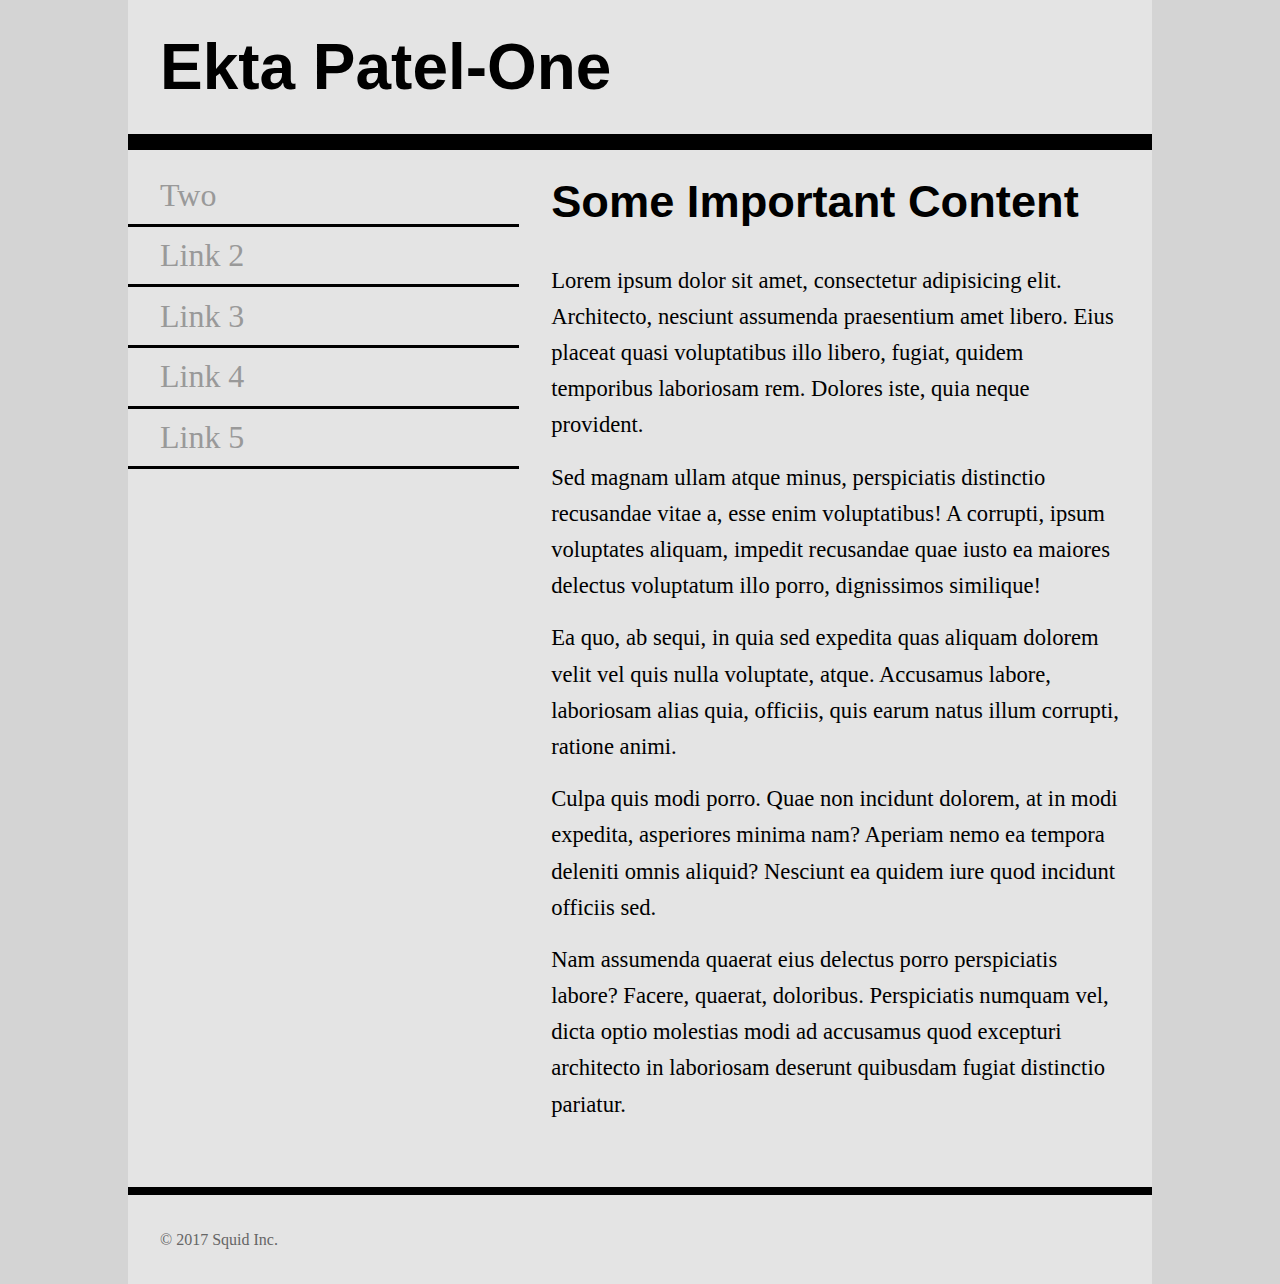
<file: index.html>
<!DOCTYPE html>
<html lang="en">
<head>
    <meta charset="UTF-8">
    <title>Font Assignment</title>
    <!-- two pages are 
    index.html with sans-serif headings and serif body text
    
    two.html with serif headings and sans-serif body text
    
    don't forget to add your google font <link> in the right place
    -->
    <meta name="viewpoint" content="width=device-width" />
    <link href="one.css" rel="stylesheet" type="text/css"/>
    <link href="https://fonts.google.com/" rel="stylesheet" type="text/css">
</head>
<body>
    <div class="wrapper">
        <header>
            <h1>Ekta Patel-One</h1>
        </header>
        <nav>
           
            <ul>
                <li><a href="two.html">Two</a></li>
                <li><a href="#">Link 2</a></li>
                <li><a href="#">Link 3</a></li>
                <li><a href="#">Link 4</a></li>
                <li><a href="#">Link 5</a></li>
            </ul>
        </nav>
        <main>
            <h2>Some Important Content</h2>
            <p>Lorem ipsum dolor sit amet, consectetur adipisicing elit. Architecto, nesciunt assumenda praesentium amet libero. Eius placeat quasi voluptatibus illo libero, fugiat, quidem temporibus laboriosam rem. Dolores iste, quia neque provident.</p>
            <p>Sed magnam ullam atque minus, perspiciatis distinctio recusandae vitae a, esse enim voluptatibus! A corrupti, ipsum voluptates aliquam, impedit recusandae quae iusto ea maiores delectus voluptatum illo porro, dignissimos similique!</p>
            <p>Ea quo, ab sequi, in quia sed expedita quas aliquam dolorem velit vel quis nulla voluptate, atque. Accusamus labore, laboriosam alias quia, officiis, quis earum natus illum corrupti, ratione animi.</p>
            <p>Culpa quis modi porro. Quae non incidunt dolorem, at in modi expedita, asperiores minima nam? Aperiam nemo ea tempora deleniti omnis aliquid? Nesciunt ea quidem iure quod incidunt officiis sed.</p>
            <p>Nam assumenda quaerat eius delectus porro perspiciatis labore? Facere, quaerat, doloribus. Perspiciatis numquam vel, dicta optio molestias modi ad accusamus quod excepturi architecto in laboriosam deserunt quibusdam fugiat distinctio pariatur.</p>
        </main>
        <footer>
            <p>&copy; 2017 Squid Inc.</p>
        </footer>
    </div>
</body>
</html>
</file>
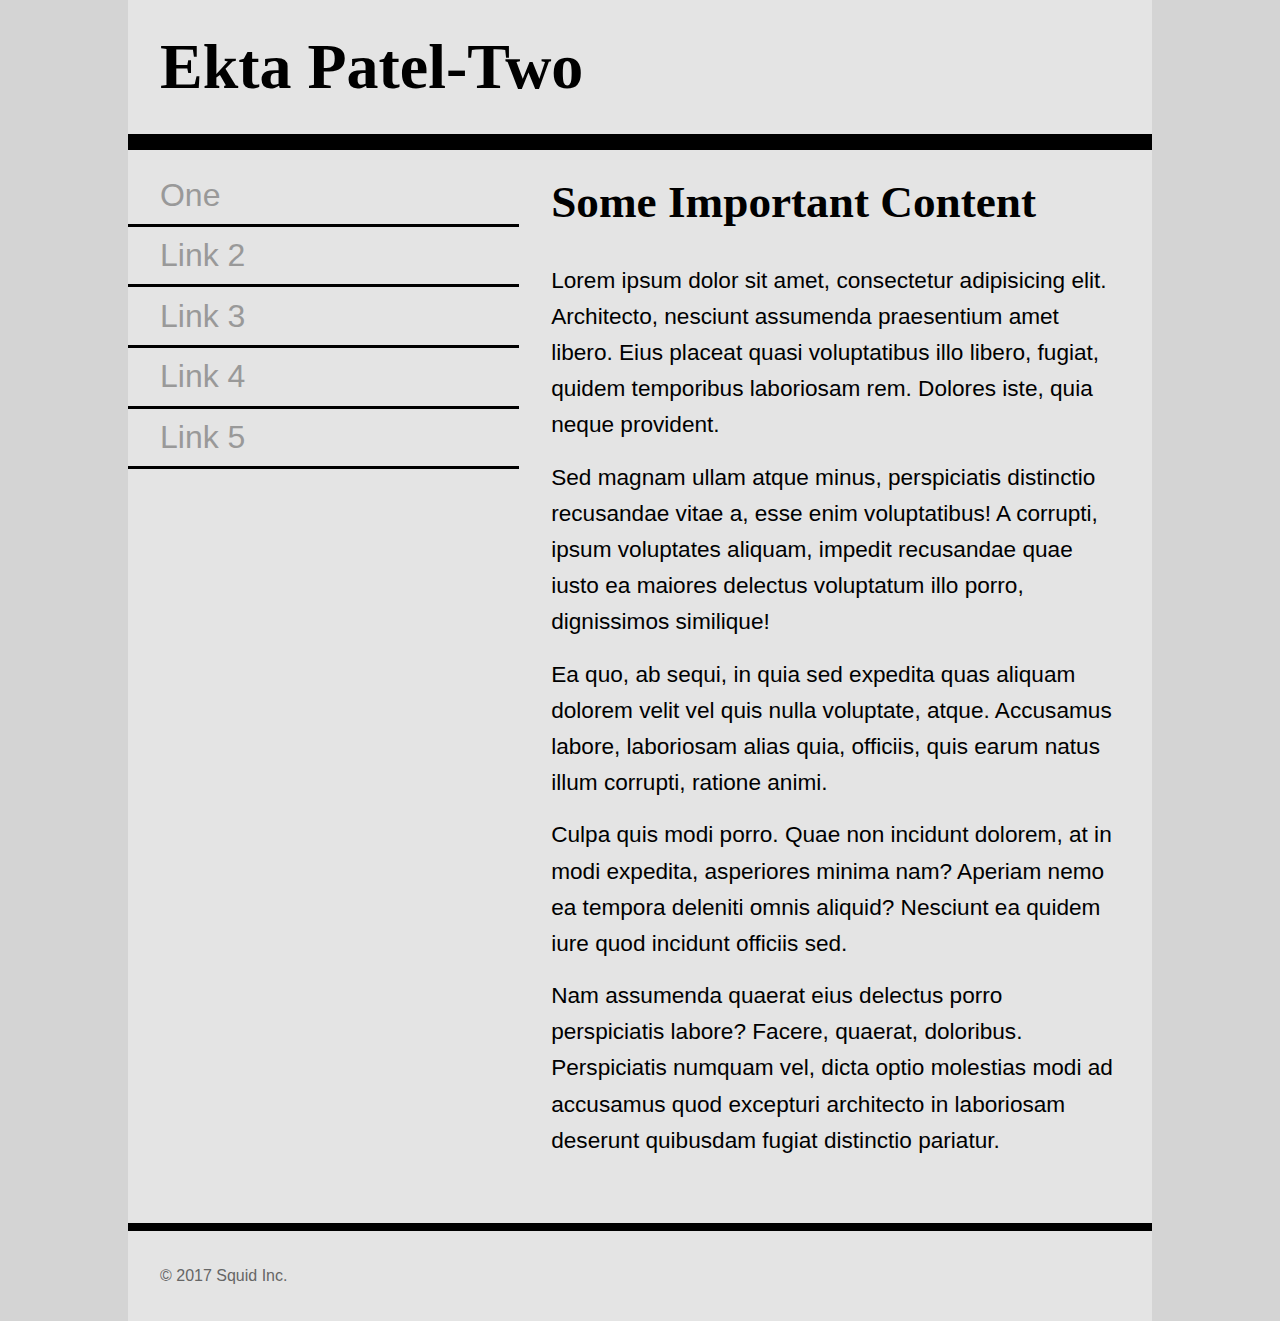
<file: two.html>
<!DOCTYPE html>
<html lang="en">
<head>
    <meta charset="UTF-8">
    <title>Font Assignment</title>
    <!-- two pages are 
    index.html with sans-serif headings and serif body text
    
    two.html with serif headings and sans-serif body text
    
    don't forget to add your google font <link> in the right place
    -->
    <meta name="viewpoint" content="width=device-width" />
    <link href="https://fonts.googleapis.com/css?family=Droid+Serif|Oxygen" rel="stylesheet">
    <link href="two.css" rel="stylesheet" type="text/css"/>
    

</head>
<body>
    <div class="wrapper">
        <header>
            <h1>Ekta Patel-Two</h1>
        </header>
        <nav>
            <ul>
                <li><a href="index.html">One</a></li>
                <li><a href="#">Link 2</a></li>
                <li><a href="#">Link 3</a></li>
                <li><a href="#">Link 4</a></li>
                <li><a href="#">Link 5</a></li>
            </ul>
        </nav>
        <main>
            <h2>Some Important Content</h2>
            <p>Lorem ipsum dolor sit amet, consectetur adipisicing elit. Architecto, nesciunt assumenda praesentium amet libero. Eius placeat quasi voluptatibus illo libero, fugiat, quidem temporibus laboriosam rem. Dolores iste, quia neque provident.</p>
            <p>Sed magnam ullam atque minus, perspiciatis distinctio recusandae vitae a, esse enim voluptatibus! A corrupti, ipsum voluptates aliquam, impedit recusandae quae iusto ea maiores delectus voluptatum illo porro, dignissimos similique!</p>
            <p>Ea quo, ab sequi, in quia sed expedita quas aliquam dolorem velit vel quis nulla voluptate, atque. Accusamus labore, laboriosam alias quia, officiis, quis earum natus illum corrupti, ratione animi.</p>
            <p>Culpa quis modi porro. Quae non incidunt dolorem, at in modi expedita, asperiores minima nam? Aperiam nemo ea tempora deleniti omnis aliquid? Nesciunt ea quidem iure quod incidunt officiis sed.</p>
            <p>Nam assumenda quaerat eius delectus porro perspiciatis labore? Facere, quaerat, doloribus. Perspiciatis numquam vel, dicta optio molestias modi ad accusamus quod excepturi architecto in laboriosam deserunt quibusdam fugiat distinctio pariatur.</p>
        </main>
        <footer>
            <p>&copy; 2017 Squid Inc.</p>
        </footer>
    </div>
</body>
</html>
</file>
<file: one.css>
*{
    padding: 0;
    margin: 0;
    box-sizing: border-box;
}
html{
    font-size: 16px;
    line-height: 1.6;
    font-family: 'Slabo 27px',Times, serif;
}
html,body{
    background-color: #d4d4d4;
    font-family: 'Slabo 27px',Times, serif;
}
h1{
    font-family: 'Roboto',Helvetica,sans-serif;
    font-size: 3.998rem;
    padding:1rem 2rem;
}
h2{
    font-family: 'Roboto',Helvetica, sans-serif;
    font-size: 2.827rem;
    padding:1rem 2rem;
}
nav ul{
    padding:1rem 0;
}
nav li{
    font-size: 1.999rem;
    list-style-type: none;
}
nav li>a{
    display: block;
    text-decoration: none;
    border-bottom: 0.2rem solid black;
    padding: 0.2rem 2rem;
    color: #999;
}
nav li>a:hover,
nav li>a:active{
    color: #222;
}
p{
    font-size: 1.414rem;
    padding:0.5rem 2rem;
}
main p:last-child{
    padding-bottom: 4rem;
}
.wrapper{
    width: 80%;
    max-width: 1200px;
    margin: 0 auto;
    background-color: #e4e4e4;
}
header{
    width:100%;
    border-bottom: 1rem solid black;
}
nav{
    float:left;
    width: 38.2%;
}
main{
    float:right;
    width: 61.8%;
}
footer{
    clear:both;
    width: 100%;
    border-top: 0.5rem solid black;
}
footer p{
    font-size: 1rem;
    padding: 2rem;
    color: #666;
}
</file>
<file: two.css>
*{
    padding: 0;
    margin: 0;
    box-sizing: border-box;
}
html{
    font-size: 16px;
    line-height: 1.6;
    font-family: 'Nunito',Helvetica, sans-serif;
}
html,body{
    background-color: #d4d4d4;
    font-family: 'Nunito',Helvetica, sans-serif;
}
h1{
    font-family: 'Merriweather',Times, serif;
    font-size: 3.998rem;
    padding:1rem 2rem;
}
h2{
    font-family: 'Merriweather',Times, serif;
    font-size: 2.827rem;
    padding:1rem 2rem;
}
nav ul{
    padding:1rem 0;
}
nav li{
    font-size: 1.999rem;
    list-style-type: none;
}
nav li>a{
    display: block;
    text-decoration: none;
    border-bottom: 0.2rem solid black;
    padding: 0.2rem 2rem;
    color: #999;
}
nav li>a:hover,
nav li>a:active{
    color: #222;
}
p{
    font-size: 1.414rem;
    padding:0.5rem 2rem;
}
main p:last-child{
    padding-bottom: 4rem;
}
.wrapper{
    width: 80%;
    max-width: 1200px;
    margin: 0 auto;
    background-color: #e4e4e4;
}
header{
    width:100%;
    border-bottom: 1rem solid black;
}
nav{
    float:left;
    width: 38.2%;
}
main{
    float:right;
    width: 61.8%;
}
footer{
    clear:both;
    width: 100%;
    border-top: 0.5rem solid black;
}
footer p{
    font-size: 1rem;
    padding: 2rem;
    color: #666;
}
</file>
